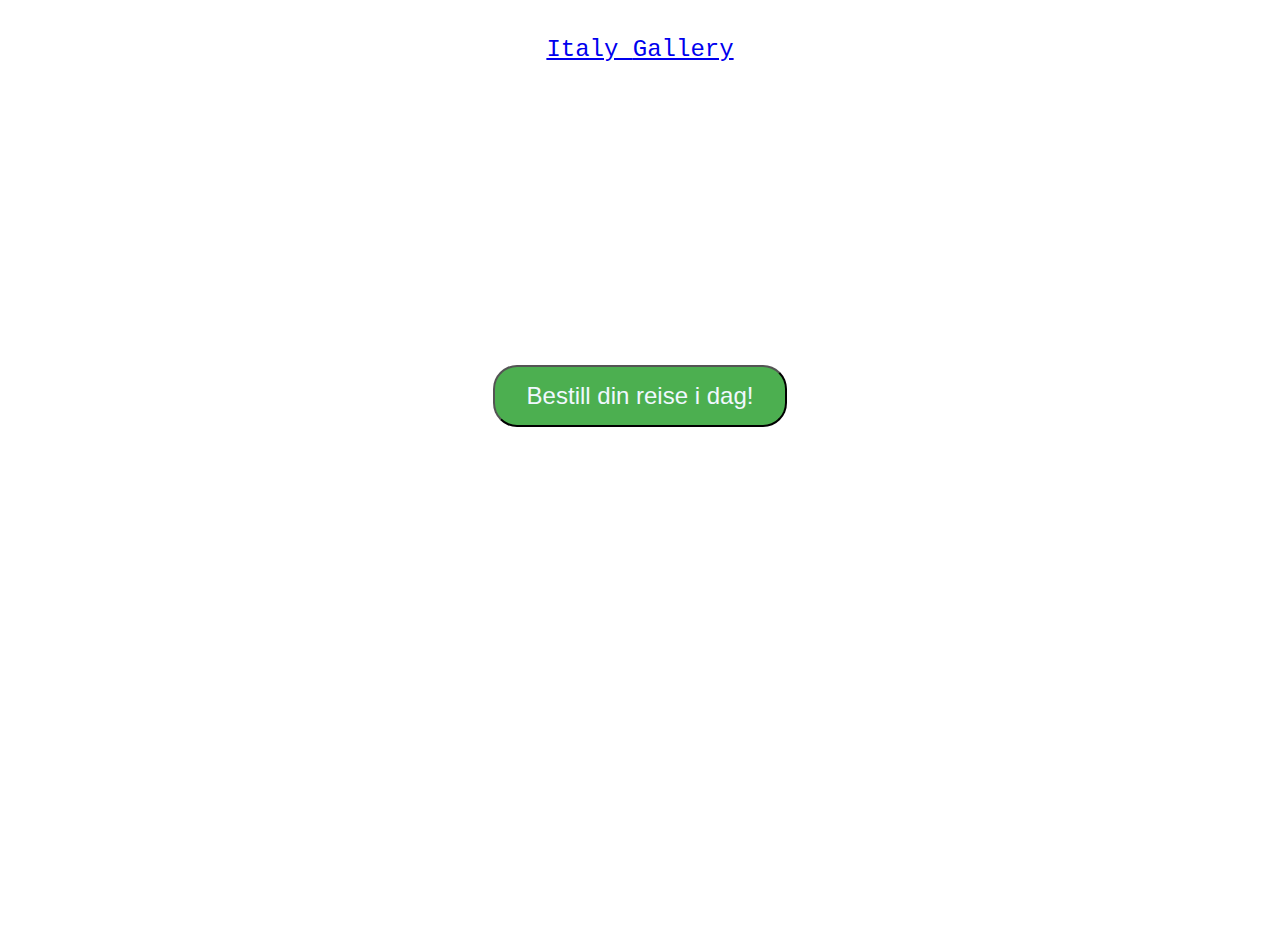
<file: index.html>
<html lang="en">
  <head>
    <meta charset="UTF-8" />
    <meta http-equiv="X-UA-Compatible" content="IE=edge" />
    <meta name="viewport" content="width=device-width, initial-scale=1.0" />
    <link rel="stylesheet" href="css/style.css" />
    <title>Italy</title>
  </head>
  <body>
    <div>
    <div class="bgImg">
      <div class="headerHome">
        <a href="index.html">Italy </a>
        <a href="ImgGallery.html">Gallery</a>
      <h1>Italy awaits you</h1>

      <p>Lorem ipsum dolor sit amet, consectetur adipisicing elit.</p>

      <p>Alias cum voluptatum quasi iste neque,</p>

      <p>
        modi accusamus blanditiis iure ab quidem nobis accusantium a architecto facere ut nesciunt
        quaerat.
      </p>

      <button class="bestill">Bestill din reise i dag!</button>

      <p>
        Esse assumenda mollitia quis sunt, non, unde sequi dignissimos quibusdam dolorum,
        exercitationem numquam ipsum magni excepturi nostrum doloremque laboriosam accusantium
        nesciunt placeat?
      </p>

      <p>
        Consectetur a vitae magnam cum dolores, minima repellat ullam cupiditate velit doloremque
        dicta,
      </p>

      <p>beatae est nam nesciunt voluptates qui eveniet quidem in impedit?</p>
    </div>
  </body>
</html>
</file>
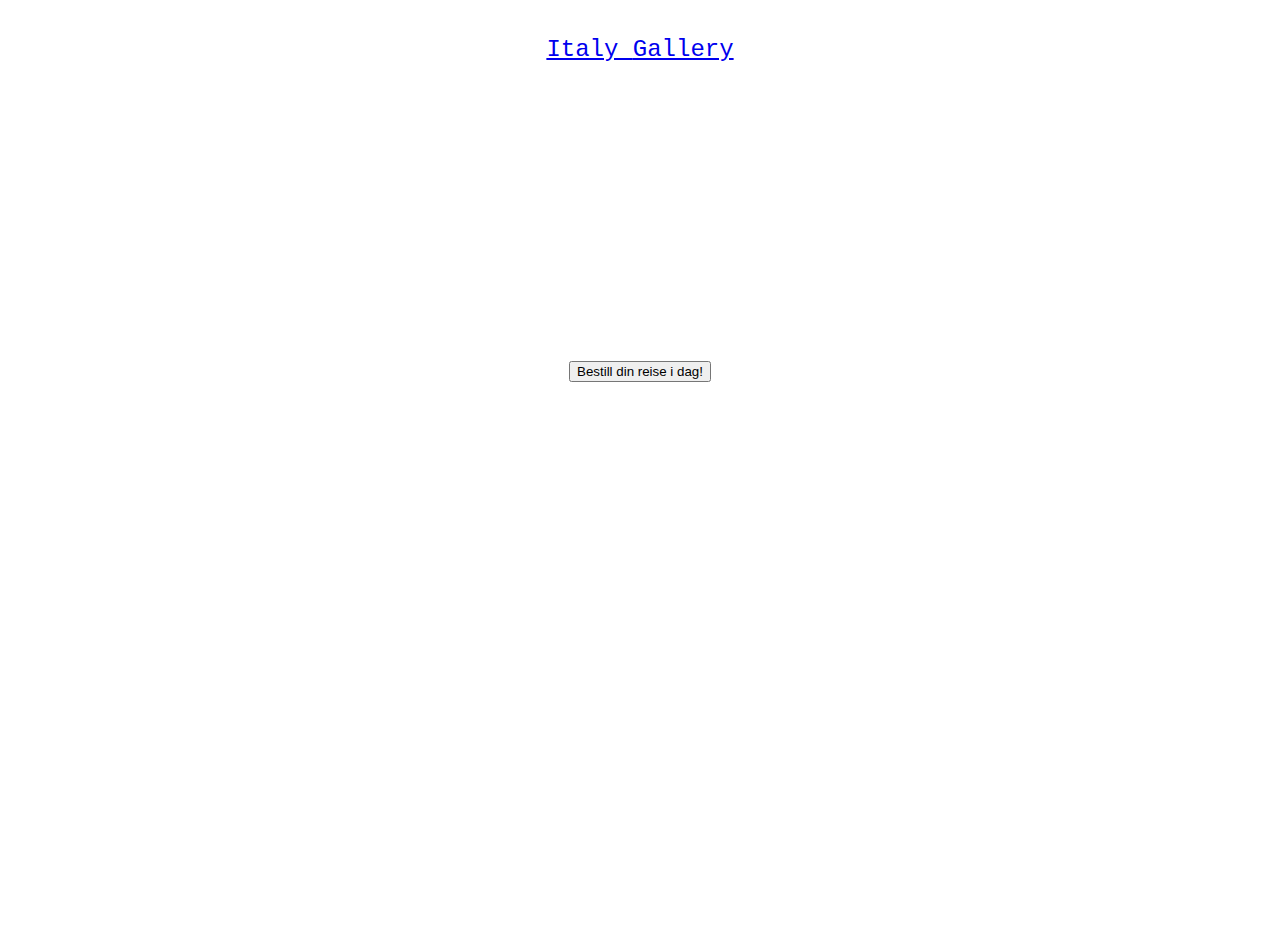
<file: grid.html>
<html lang="en">
  <head>
    <meta charset="UTF-8" />
    <meta http-equiv="X-UA-Compatible" content="IE=edge" />
    <meta name="viewport" content="width=device-width, initial-scale=1.0" />
    <link rel="stylesheet" href="css/style.css" />
    <title>Staycation</title>
  </head>
  <body>
    <div class="bgImg">
    <div class="header">
        <a href="grid.html">Italy </a>
        <a href="ImgGallery.html">Gallery</a>
    <h1>Italy awaits you</h1>

    <p>Lorem ipsum dolor sit amet, consectetur adipisicing elit.</p>

      <p> Alias cum voluptatum quasi iste
      neque,</p>

      <p>modi accusamus blanditiis iure ab quidem nobis accusantium a architecto facere ut
      nesciunt quaerat.</p>

      <button>Bestill din reise i dag! </button>

      <p> Esse assumenda mollitia quis sunt, non, unde sequi dignissimos quibusdam
      dolorum, exercitationem numquam ipsum magni excepturi nostrum doloremque laboriosam
      accusantium nesciunt placeat? </p>

      <p> Consectetur a vitae magnam cum dolores, minima repellat ullam
      cupiditate velit doloremque dicta, </p> 

      <p> beatae est nam nesciunt voluptates qui eveniet quidem in
      impedit? </p>
    </div>
  </body>
</html>
</file>
<file: css/style.css>
body,
html {
  height: 100%;
}

.bgimg {
  background-image: url("https://images.unsplash.com/photo-1463994849083-f0df5284f83d?ixlib=rb-1.2.1&ixid=MnwxMjA3fDB8MHxwaG90by1wYWdlfHx8fGVufDB8fHx8&auto=format&fit=crop&w=1446&q=80");
  height: 100%;
  background-position: center;
  background-size: cover;
  position: relative;
  color: white;
  font-family: "Courier New", Courier, monospace;
  text-align: center;
  padding: 14px 50px;
  text-decoration: none;
  font-size: 26px;
}

.grid {
  display: grid;

  grid-template-areas:
    "header header header "
    "imgGallery imgGallery imgGallery "
    "imgGallery imgGallery imgGallery ";
}

.header {
  grid-area: header;
  float: left;
  text-align: center;
  padding: 14px 50px;
  font-size: 24px;
}

.headerHome {
  float: left;
  text-align: center;
  padding: 14px 50px;
  font-size: 24px;
}

.desc {
  padding: 1em 2em;
  text-align: center;
}

.bestill {
  color: aliceblue;
  background-color: #4caf50;
  cursor: pointer;
  text-align: center;
  text-decoration: none;
  padding: 15px 32px;
  display: inline-block;
  font-size: 24px;
  margin: 4px 2px;
  border-radius: 24px;
  transition-duration: 0.4s;
}

.bestill:hover {
  background-color: blue;
  color: aliceblue;
}
</file>
